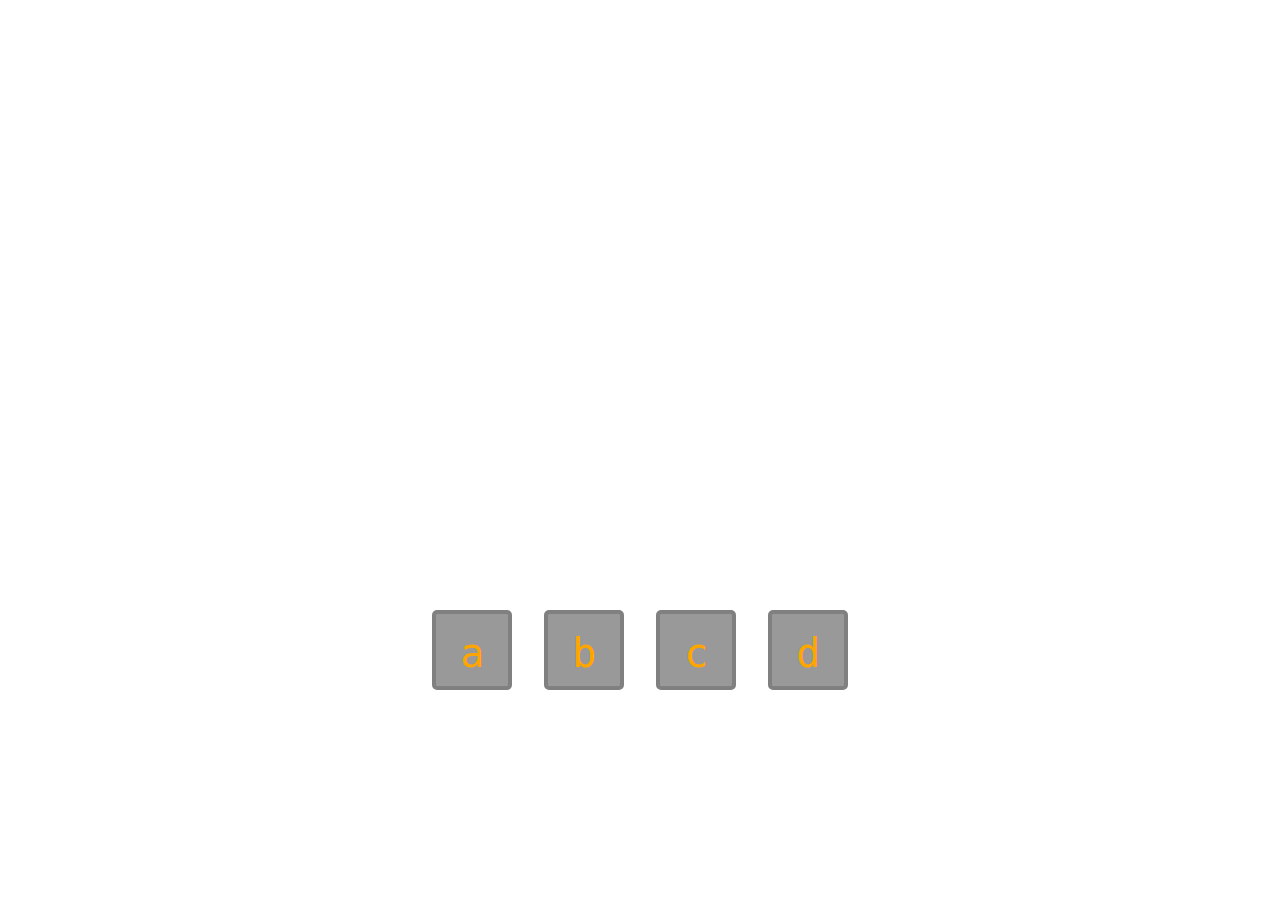
<file: pages/drums.html>
<!DOCTYPE html>
<html lang="en">
  <head>
    <meta charset="UTF-8" />
    <meta name="viewport" content="width=device-width, initial-scale=1.0" />
    <link rel="stylesheet" href="/css/styledrums.css" />
    <title>Drums</title>
  </head>
  <body>
    <div class="container">
      <div data-key="65" class="key">
        <kbd>a</kbd>
        <span class="sound"></span>
      </div>
      <div data-key="66" class="key">
        <kbd>b</kbd>
        <span class="sound"></span>
      </div>
      <div data-key="67" class="key">
        <kbd>c</kbd>
        <span class="sound"></span>
      </div>
      <div data-key="68" class="key">
        <kbd>d</kbd>
        <span class="sound"></span>
      </div>
    </div>

    <audio src="/sounds/drum1.wav" data-key="65"></audio>
    <audio src="/sounds/drumloop.wav" data-key="66"></audio>
    <audio src="/sounds/drum1.wav" data-key="67"></audio>
    <audio src="/sounds/drumloop.wav" data-key="68"></audio>

    <script>
      window.addEventListener("keyup", playSound);

      function playSound(e) {
        const audio = document.querySelector(`audio[data-key="${e.keyCode}"]`);
        const key = document.querySelector(`.key[data-key="${e.keyCode}"]`);
        if (!audio) return;
        audio.currentTime = 0;
        audio.play();
        key.classList.add("playing");
      }

      function removeTransition(e) {
        if (e.propertyName !== "transform") return; //skip if its not transformed
        this.classList.remove("playing");
      }

      const keys = document.querySelectorAll(".key");

      keys.forEach((key) =>
        key.addEventListener("transitionend", removeTransition)
      );
    </script>
  </body>
</html>
</file>
<file: css/styledrums.css>
* {
  margin: 0;
  box-sizing: border-box;
}

body {
  background-image: url("https://images.unsplash.com/photo-1524368535928-5b5e00ddc76b?ixlib=rb-1.2.1&ixid=eyJhcHBfaWQiOjEyMDd9&w=1000&q=80");
}

.container {
  display: flex;
  width: 100vw;
  height: 100vh;
  align-items: center;
  justify-content: center;
  padding-top: 400px;
}

.container .key {
  height: 80px;
  width: 80px;
  background-image: url("https://images.unsplash.com/photo-1524368535928-5b5e00ddc76b?ixlib=rb-1.2.1&ixid=eyJhcHBfaWQiOjEyMDd9&w=1000&q=80");
  border-color: gray;
  color: orange;
}

.key {
  border: 4px solid black;
  border-radius: 5px;
  margin: 1rem;
  font-size: 1.5rem;
  padding: 1rem 0.5rem;
  transition: all 0.7s;
  width: 100%;
  text-align: center;
  color: blue;
  background: rgba(0, 0, 0, 0.4);
  text-shadow: 0 0 0 0.5 black;
}

.playing {
  transform: scale(1.1);
  border-color: sandybrown;
  box-shadow: 20px 20px 50px sandybrown;
}

kbd {
  display: block;
  font-size: 40px;
}

.sound {
  font-size: 1.2rem;
  text-transform: uppercase;
  letter-spacing: 1px;
  color: sandybrown;
}
</file>
